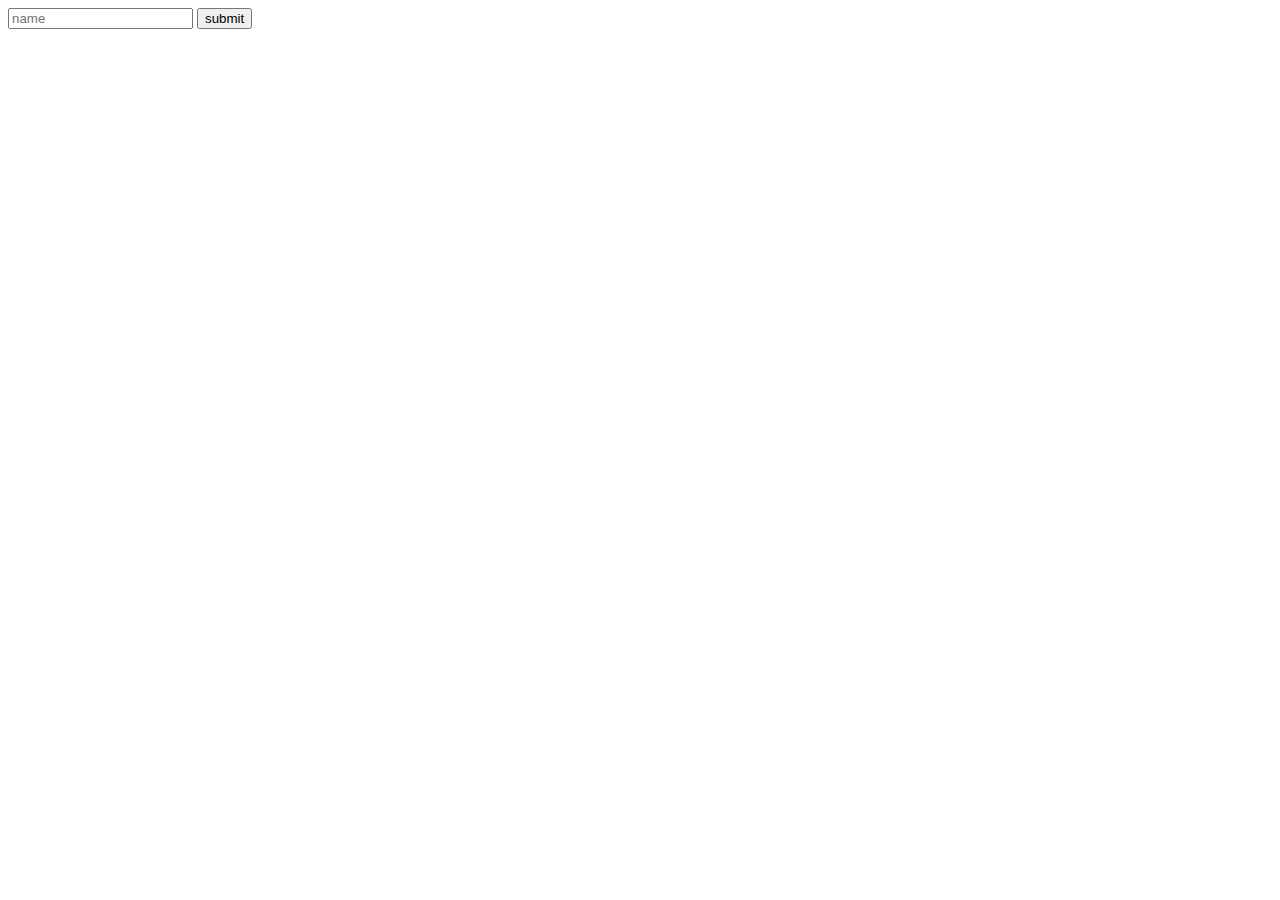
<file: PROJECT/css/samllserver.html>
<!DOCTYPE html>
<html>
<head>
    <meta charset='utf-8'>
    <meta http-equiv='X-UA-Compatible' content='IE=edge'>
    <title>small server</title>
    <meta name='viewport' content='width=device-width, initial-scale=1'>
    
</head>
<body>

    <form action="server.php" method="/"> 
        <input type="text" name="text" placeholder="name">
        <button type="submit">submit</button>
    </form>
    
</body>
</html>
</file>
